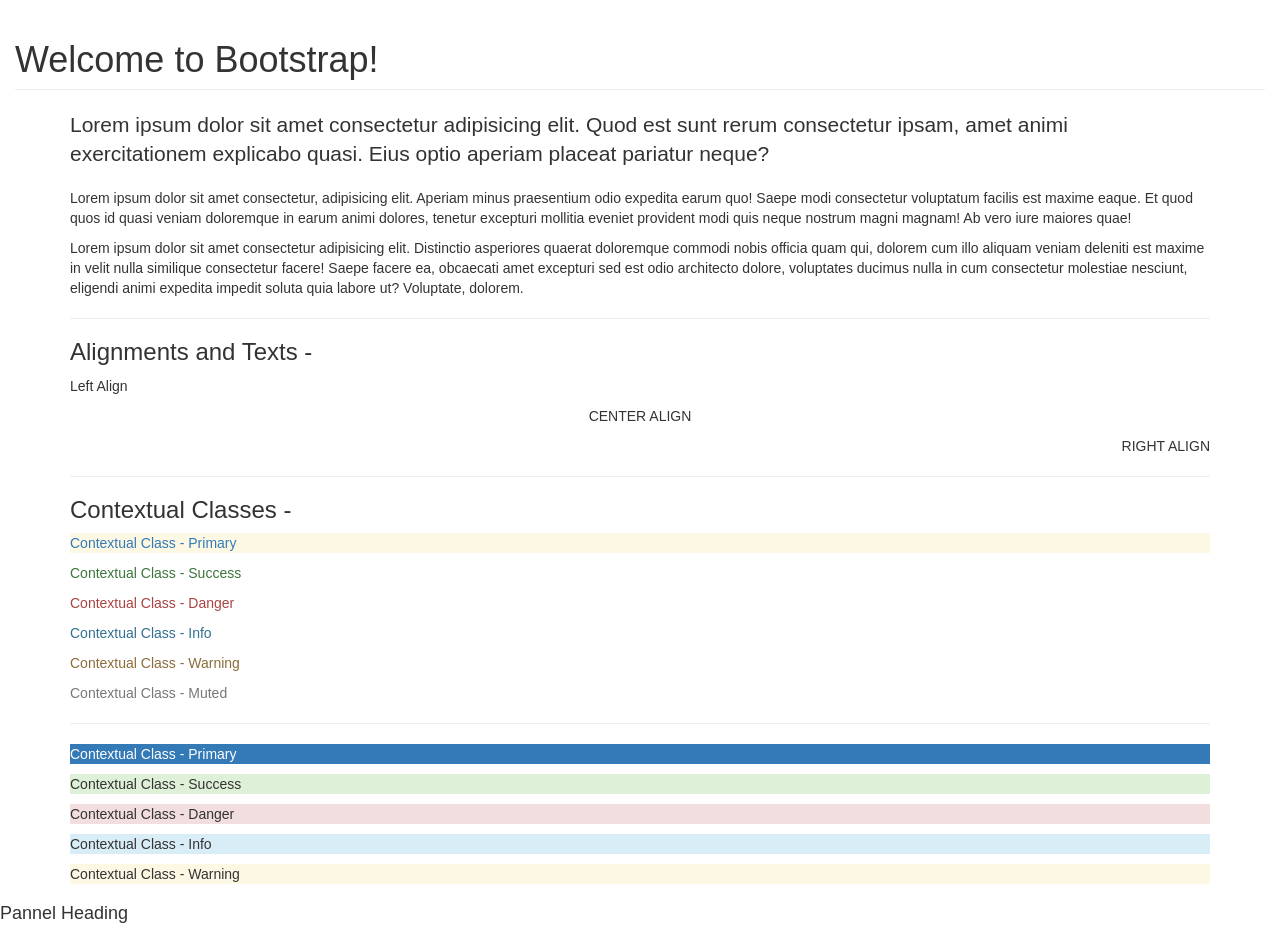
<file: bootstrap/index.html>
<!DOCTYPE html>
<html>
    <head>
        <title>
           Bootstrap
        </title>
        <link rel="stylesheet" href="https://cdn.jsdelivr.net/npm/bootstrap@3.3.7/dist/css/bootstrap.min.css" integrity="sha384-BVYiiSIFeK1dGmJRAkycuHAHRg32OmUcww7on3RYdg4Va+PmSTsz/K68vbdEjh4u" crossorigin="anonymous">
    </head>
    <body>
        <div class="container-fluid">
            <h1 class="page-header">Welcome to Bootstrap!</h1>
        </div>
        <div class="container">
            <p class="lead">Lorem ipsum dolor sit amet consectetur adipisicing elit. Quod est sunt rerum consectetur ipsam, amet animi exercitationem explicabo quasi. Eius optio aperiam placeat pariatur neque?</p>
            <p>Lorem ipsum dolor sit amet consectetur, adipisicing elit. Aperiam minus praesentium odio expedita earum quo! Saepe modi consectetur voluptatum facilis est maxime eaque. Et quod quos id quasi veniam doloremque in earum animi dolores, tenetur excepturi mollitia eveniet provident modi quis neque nostrum magni magnam! Ab vero iure maiores quae!</p>
            <p>Lorem ipsum dolor sit amet consectetur adipisicing elit. Distinctio asperiores quaerat doloremque commodi nobis officia quam qui, dolorem cum illo aliquam veniam deleniti est maxime in velit nulla similique consectetur facere! Saepe facere ea, obcaecati amet excepturi sed est odio architecto dolore, voluptates ducimus nulla in cum consectetur molestiae nesciunt, eligendi animi expedita impedit soluta quia labore ut? Voluptate, dolorem.</p>

            <hr />

            <h3>Alignments and Texts - </h3>
            <p class="text-left text-capitalize">left align</p>
            <p class="text-center">CENTER ALIGN</p>
            <p class="text-right">RIGHT ALIGN</p>

            <hr />

            <h3>Contextual Classes - </h3>
            <!-- primary -> blue, success -> green, danger -> red, muted -> gray, info -> light-blue, warning -> yellow/orangish -->
            <p class="text-primary bg-warning">Contextual Class - Primary</p>
            <p class="text-success">Contextual Class - Success</p>
            <p class="text-danger">Contextual Class - Danger</p>
            <p class="text-info">Contextual Class - Info</p>
            <p class="text-warning">Contextual Class - Warning</p>
            <p class="text-muted">Contextual Class - Muted</p>

            <hr />

            <p class="bg-primary">Contextual Class - Primary</p>
            <p class="bg-success">Contextual Class - Success</p>
            <p class="bg-danger">Contextual Class - Danger</p>
            <p class="bg-info">Contextual Class - Info</p>
            <p class="bg-warning">Contextual Class - Warning</p>
            
        </div>
        <div>
            <h4>Pannel Heading</h4>
        </div>
    </body>
</html>
</file>
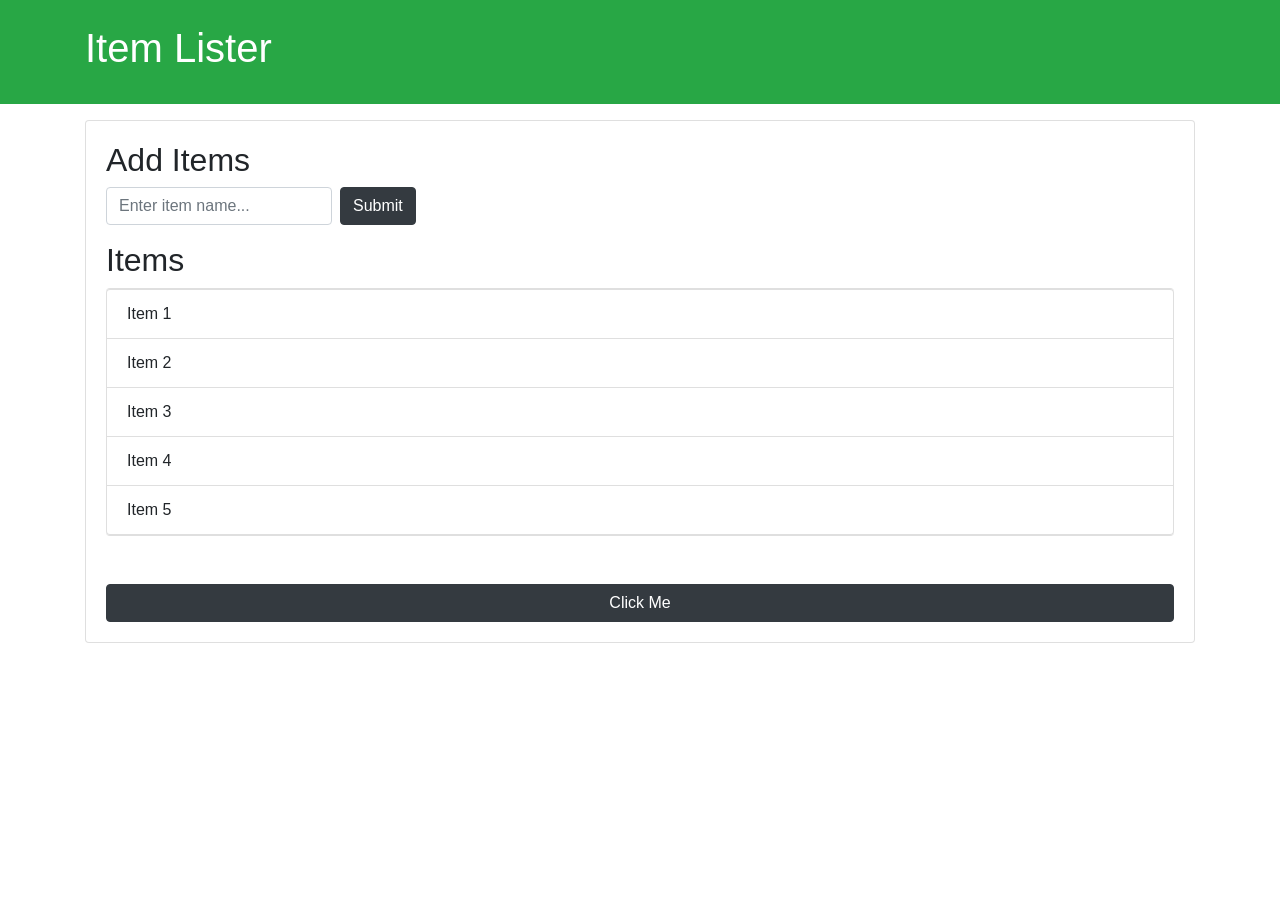
<file: main/index.html>
<!DOCTYPE html>
<html lang="en">
  <head>
    <meta charset="UTF-8">
    <meta name="viewport" content="width=device-width, initial-scale=1.0">
    <meta http-equiv="X-UA-Compatible" content="ie=edge">
    <!-- Boostrap 4  -->
    <link rel="stylesheet" href="https://maxcdn.bootstrapcdn.com/bootstrap/4.0.0-beta/css/bootstrap.min.css" integrity="sha384-/Y6pD6FV/Vv2HJnA6t+vslU6fwYXjCFtcEpHbNJ0lyAFsXTsjBbfaDjzALeQsN6M" crossorigin="anonymous">
    <title>Item Lister</title>
  </head>
  <body id="my-doc-body">
    <header id="main-header" class="bg-success text-white p-4 mb-3">
      <div id="header-title-parent" class="container">
        <h1 id="header-title">Item Lister</h1>
      </div>
    </header>
    <div class="container">
      <div id="main" class="card card-body">
        <h2 class="title">Add Items</h2>
        <form id="my-form" class="form-inline mb-3">
          <input id='text-input' type="text" class="form-control mr-2" placeholder="Enter item name..." > 
          <input id="submitBtn" type="submit" class="btn btn-dark" value="Submit">
          <!-- <button id="submitBtn">Click Me</button> -->
        </form>
        <h2 class="title">Items</h2>
        <ul id="items" class="list-group">
          <li class="list-group-item">Item 1</li> 
          <li class="list-group-item">Item 2</li>
          <li class="list-group-item">Item 3</li>
          <li class="list-group-item">Item 4</li>
          <li class="list-group-item">Item 5</li>
        </ul> 
        <br />
        <br />
        <button id="btn" class="btn btn-dark" id="button">Click Me</button>
      </div>
    </div>
  </body>
</html>
</file>
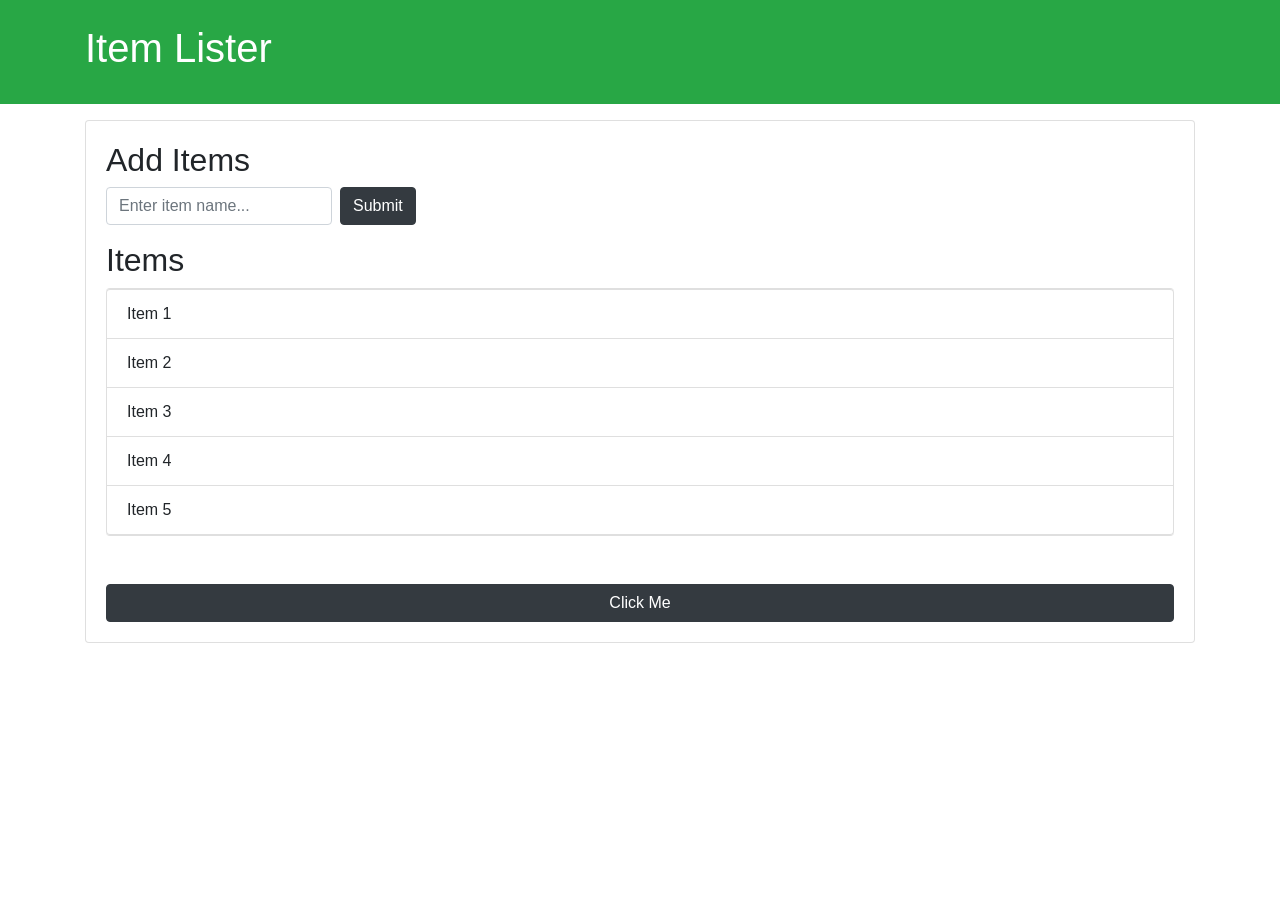
<file: DOM/DOM.html>
<!DOCTYPE html>
<html lang="en">
  <head>
    <meta charset="UTF-8">
    <meta name="viewport" content="width=device-width, initial-scale=1.0">
    <meta http-equiv="X-UA-Compatible" content="ie=edge">
    <!-- Boostrap 4  -->
    <link rel="stylesheet" href="https://maxcdn.bootstrapcdn.com/bootstrap/4.0.0-beta/css/bootstrap.min.css" integrity="sha384-/Y6pD6FV/Vv2HJnA6t+vslU6fwYXjCFtcEpHbNJ0lyAFsXTsjBbfaDjzALeQsN6M" crossorigin="anonymous">
    <title>Item Lister</title>
  </head>
  <body id="my-doc-body">
    <header id="main-header" class="bg-success text-white p-4 mb-3">
      <div id="header-title-parent" class="container">
        <h1 id="header-title">Item Lister</h1>
      </div>
    </header>
    <div class="container">
      <div id="main" class="card card-body">
        <h2 class="title">Add Items</h2>
        <form id="my-form" class="form-inline mb-3">
          <input id='text-input' type="text" class="form-control mr-2" placeholder="Enter item name..." > 
          <input id="submitBtn" type="submit" class="btn btn-dark" value="Submit">
          <!-- <button id="submitBtn">Click Me</button> -->
        </form>
        <h2 class="title">Items</h2>
        <ul id="items" class="list-group">
          <li class="list-group-item">Item 1</li> 
          <li class="list-group-item">Item 2</li>
          <li class="list-group-item">Item 3</li>
          <li class="list-group-item">Item 4</li>
          <li class="list-group-item">Item 5</li>
        </ul> 
        <br />
        <br />
        <button id="btn" class="btn btn-dark" id="button">Click Me</button>
      </div>
    </div>
    <script src="./main.js"></script>
  </body>
</html>
</file>
